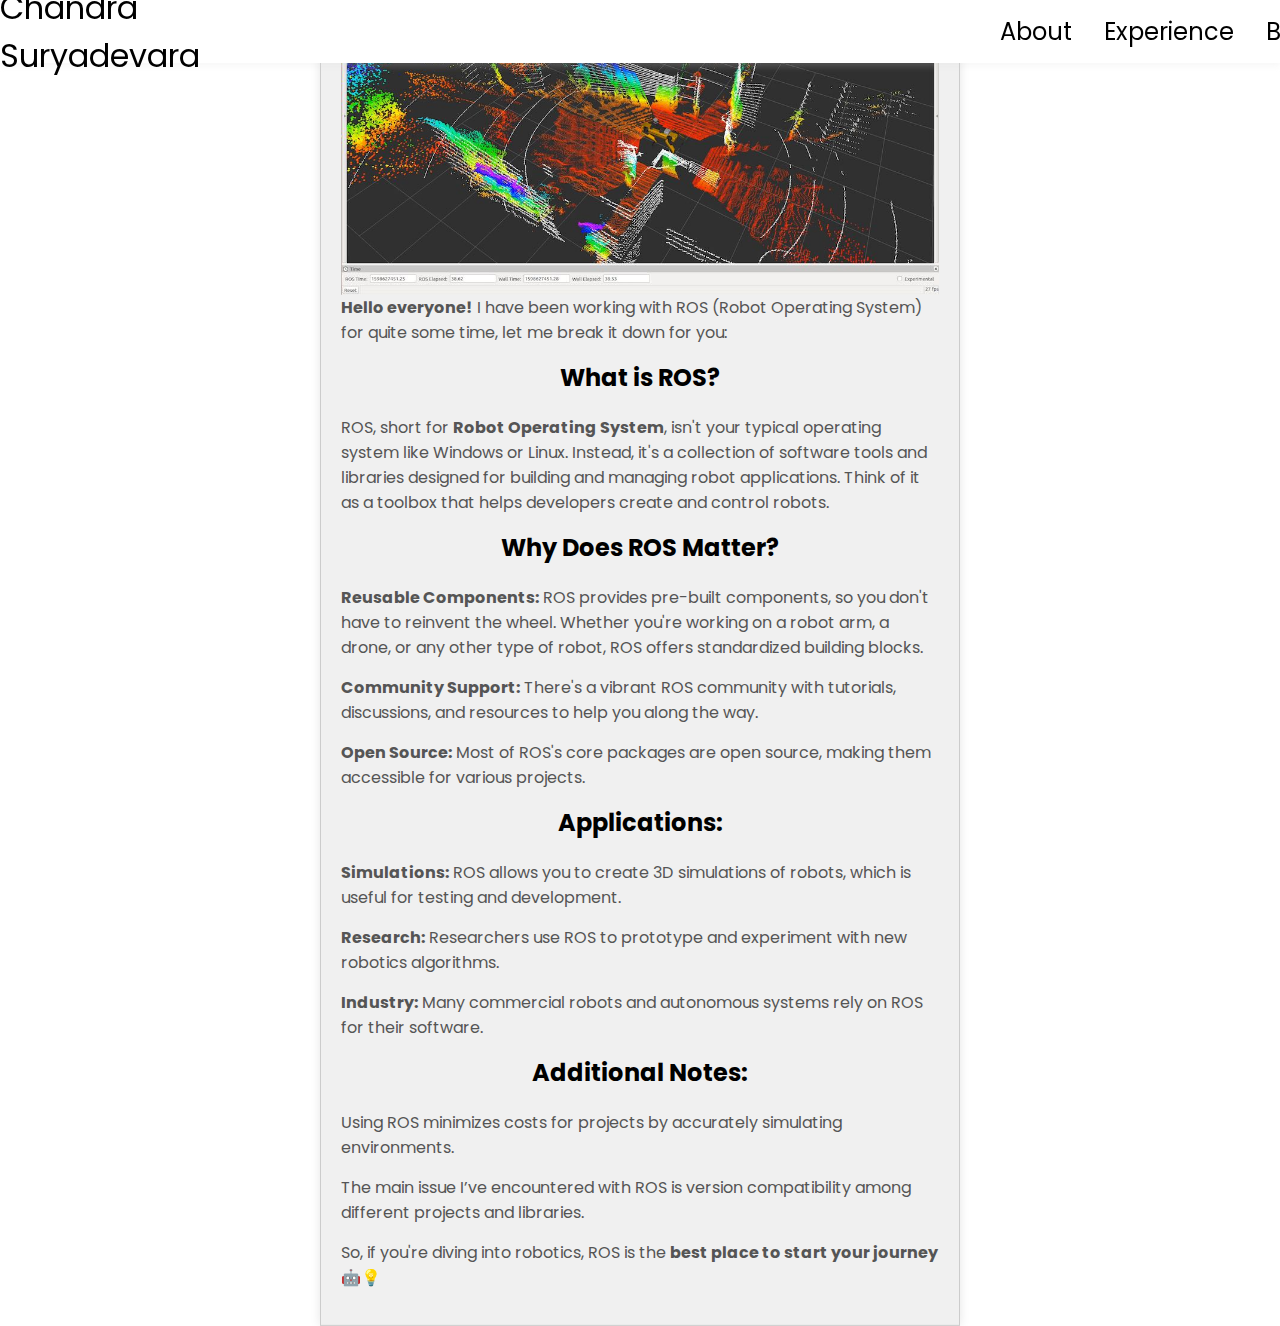
<file: Blogs/blog1.html>
<!DOCTYPE html>
<html lang="en">
  <head>
    <meta charset="UTF-8" />
    <meta http-equiv="X-UA-Compatible" content="IE=edge" />
    <meta name="viewport" content="width=device-width, initial-scale=1.0" />
    <title>My Portfolio</title>
    <link rel="stylesheet" href="../style.css" />
    <link rel="stylesheet" href="../blogstyle.css" />
    <link rel="stylesheet" href="../mediaqueries.css" />
  </head>
  <body>
    <nav id="desktop-nav">
      <div class="logo"><a href="../index.html">Chandra Suryadevara</a></div>
      <div>
        <ul class="nav-links">
            <li><a href="../index.html#about">About</a></li>
            <li><a href="../index.html#experience">Experience</a></li>
            <li><a href="../blog.html">Blog</a></li>
            <li><a href="../index.html#projects">Projects</a></li>
            <li><a href="../index.html#contact">Contact</a></li>
          </ul>
          
      </div>
    </nav>
    <nav id="hamburger-nav">
      <div class="logo"><a href="../index.html">Chandra Suryadevara</a></div>
      <div class="hamburger-menu">
          <span></span>
          <span></span>
          <span></span>
        </div>
        <div class="menu-links">
            <ul>
              <li><a href="#about" onclick="toggleMenu()">About</a></li>
              <li><a href="#experience" onclick="toggleMenu()">Experience</a></li>
              <li><a href="../blog.html">Blog</a></li>
              <li><a href="#projects" onclick="toggleMenu()">Projects</a></li>
              <li><a href="#contact" onclick="toggleMenu()">Contact</a></li>
            </ul>
          </div>
          
      </div>
    </nav>
    <div class="Writer">
        <img src="../assets/images/blog1.jpg" class="img" alt="what is ROS" />
        <p><strong>Hello everyone!</strong> I have been working with ROS (Robot Operating System) for quite some time, let me break it down for you:</p>
    
        <h2>What is ROS?</h2>
        <p>ROS, short for <strong>Robot Operating System</strong>, isn't your typical operating system like Windows or Linux. Instead, it's a collection of software tools and libraries designed for building and managing robot applications. Think of it as a toolbox that helps developers create and control robots.</p>
        
        <h2>Why Does ROS Matter?</h2>
        <p><strong>Reusable Components:</strong> ROS provides pre-built components, so you don't have to reinvent the wheel. Whether you're working on a robot arm, a drone, or any other type of robot, ROS offers standardized building blocks.</p>
        <p><strong>Community Support:</strong> There's a vibrant ROS community with tutorials, discussions, and resources to help you along the way.</p>
        <p><strong>Open Source:</strong> Most of ROS's core packages are open source, making them accessible for various projects.</p>
        
        <h2>Applications:</h2>
        <p><strong>Simulations:</strong> ROS allows you to create 3D simulations of robots, which is useful for testing and development.</p>
        <p><strong>Research:</strong> Researchers use ROS to prototype and experiment with new robotics algorithms.</p>
        <p><strong>Industry:</strong> Many commercial robots and autonomous systems rely on ROS for their software.</p>
        
        <h2>Additional Notes:</h2>
        <p>Using ROS minimizes costs for projects by accurately simulating environments.</p>
        <p>The main issue I’ve encountered with ROS is version compatibility among different projects and libraries.</p>
        
        <p>So, if you're diving into robotics, ROS is the <strong>best place to start your journey</strong> 🤖💡</p>

    </div>


  </body>

</html>
</file>
<file: style.css>
/* GENERAL */

@import url("https://fonts.googleapis.com/css2?family=Poppins:wght@300;400;500;600&display=swap");


nav .logo a,
nav .nav-links a,
nav .menu-links a {
  text-decoration: none; 
  color: inherit; 
}

nav .logo a:hover,
nav .nav-links a:hover,
nav .menu-links a:hover {
  text-decoration: none; 
  color: inherit;
}


* {
  margin: 0;
  padding: 0;
}

body {
  font-family: "Poppins", sans-serif;
}

html {
  scroll-behavior: smooth;
}

p {
  color: rgb(85, 85, 85);
}

/* TRANSITION */

a,
.btn {
  transition: all 200ms ease;
}

/* DESKTOP NAV */
@media (min-width: 1025px) {
nav,
.nav-links {
  display: flex;


}

nav {
  justify-content: space-around;
  align-items: center;
  height: 7vh;
  background-color: white;
  box-shadow: 0 4px 6px rgba(220, 220, 220, 0.2);
  position: fixed;
  width: 100%;
  top: 0;
  left: 0;
  z-index: 1000;
}

.nav-links {
  gap: 2rem;
  list-style: none;
  font-size: 1.5rem;
  margin-left: 800px;
}

a {
  color: black;
  text-decoration: none;
  text-decoration-color: white;
  
}

a:hover {
  color: grey;
  text-decoration: underline;
  text-underline-offset: 1rem;
  text-decoration-color: rgb(181, 181, 181);
}

.logo {
  font-size: 2rem;
  color: #000;
  
}

.logo:hover {
  cursor: default;
}
}

/* HAMBURGER MENU */

#hamburger-nav {
  display: none;
}

.hamburger-menu {
  position: relative;
  display: inline-block;
}

.hamburger-icon {
  display: flex;
  flex-direction: column;
  justify-content: space-between;
  height: 22px;
  width: 30px;
  cursor: pointer;
  margin-top: 7px;
  margin-left: 82px;
}

.hamburger-icon span {
  width: 100%;
  height: 3px;
  background-color: black;
  transition: all 0.3 ease-in-out;
}

.menu-links {
  position: absolute;
  top: 6%;
  right: 0;
  background-color: white;
  width: fit-content;
  max-height: 0;
  overflow: hidden;
  transition: all 0.3 ease-in-out;
}

.menu-links a {
  display: block;
  padding: 10px;
  text-align: center;
  font-size: 1.5rem;
  color: black;
  text-decoration: none;
  transition: all 0.3 ease-in-out;
}

.menu-links li {
  list-style: none;
}

.menu-links.open {
  max-height: 300px;
}

.hamburger-icon.open span:first-child {
  transform: rotate(45deg) translate(10px, 5px);
}

.hamburger-icon.open span:nth-child(2) {
  opacity: 0;
}

.hamburger-icon.open span:last-child {
  transform: rotate(-45deg) translate(10px, -5px);
}

.hamburger-icon span:first-child {
  transform: none;
}

.hamburger-icon span:first-child {
  opacity: 1;
}

.hamburger-icon span:first-child {
  transform: none;
}

/* SECTIONS */

section {
  padding-top: 10vh;
  height: 96vh;
  margin: 0 10rem 5rem;
  box-sizing: border-box;
  min-height: fit-content;
}

.section-container {
  display: flex;
}

/* PROFILE SECTION */

#profile {
  display: flex;
  justify-content: center;
  gap: 5rem;
  height: 95vh;
  
}

.section__text {
  align-self: center;
  text-align: center;
}

.section__text p {
  font-weight: 600;
}

.section__text__p1 {
  text-align: center;
  font-size: 10rem;
  margin-bottom: 0px;
  
}
.titleexp{
  font-size: 4rem;
  text-align: center;
  margin-bottom: 40px;
}

.section__text__exp{
  text-align: center;
  font-size: 2.5rem;
  margin-bottom: 0px;
  margin-top: 1rem;
}
.section__text__p2 {
  font-size: 1.75rem;
  margin-top: px;
}

.title {
  font-size: 4rem;
  text-align: center;
  margin-bottom: 40px;

}

#socials-container {
  display: flex;
  justify-content: center;
  margin-top: 1.5rem;
  gap: 1rem;
}

/* ICONS */

.icon {
  cursor: pointer;
  height: 2rem;
}

/* BUTTONS */

.btn-container {
  display: flex;
  justify-content: center;
  gap: 2rem;
}

.btn {
  font-weight: 600;
  transition: all 300ms ease;
  padding: 1rem;
  width: 8rem;
  border-radius: 2rem;
}

.btn-color-1,
.btn-color-2 {
  margin-top: 30px;

  border: rgb(53, 53, 53) 0.1rem solid;
}

.btn-color-1:hover,
.btn-color-2:hover {
  cursor: pointer;
}

.btn-color-1,
.btn-color-2:hover {
  background: rgb(53, 53, 53);
  color: white;
}

.btn-color-1:hover {
  background: rgb(0, 0, 0);
}

.btn-color-2 {
  background: none;
}

.btn-color-2:hover {
  border: rgb(255, 255, 255) 0.1rem solid;
}

.btn-container {
  gap: 1rem;
}

/* ABOUT SECTION */

#about {
  position: relative;
  margin-bottom: -6rem;
}

.about-containers {
  gap: 2rem;
  margin-bottom: 2rem;
}



.about-details-container {
  justify-content: center;
  flex-direction: column;
}
.details-container2{
  padding: 3rem;
  flex: 1;
  background: white;
  border-radius: 2rem;
  border: rgb(53, 53, 53) 0.1rem solid;
  border-color: rgb(163, 163, 163);
  text-align: center;
  position: absolute; /* Added */
  top: 45%;
  left: 50%;
  transform: translate(-50%, -50%);

}

.section__text__p1{
  font-size: 2.5rem;
  margin-top: 2rem;
}


.about-containers,
.about-details-container {
  display: flex;
}

.about-pic {
  border-radius: 2rem;
}

.arrow {
  position: absolute;
  right: -5rem;
  bottom: 1rem;
}

.arrow2 {
  position: absolute;
  right: 5rem;
  bottom: 4rem;
}

.text-container{
  text-align: center;
}



.details-container {

  padding: 2.5rem;
  flex: 1;
  background: white;
  border-radius: 2rem;
  border: rgb(53, 53, 53) 0.1rem solid;
  border-color: rgb(163, 163, 163);
  text-align: center;
}

.details-container4 {
  padding: 2.5rem;
  flex: 1;
  background: white;
  border-radius: 2rem;
  border: 0.1rem solid rgb(163, 163, 163);
  text-align: center;
}
.section-container {
  gap: 4rem;
  height: 80%;
}
.title{
  margin-top: 30px;
}

.section__pic-container {
  height: 625px;
  width: 500px;
  margin: auto 0;
  overflow: hidden;
  border-radius: 15%;
}

#experience {
  position: relative;
}

.experience-sub-title {
  color: rgb(85, 85, 85);
  font-weight: 600;
  font-size: 1.75rem;
  margin-bottom: 2rem;
}

.experience-sub-title2 {
  color: rgb(0,0,0);
  font-weight: 600;
  font-size: 2.75rem;
  margin-bottom: 2rem;
}

.experience-details-container {
  display: flex;
  justify-content: center;
  flex-direction: column;
}

.article-container2 {
  display: inline;
  text-align: center;
  justify-content: space-around;
  

}





.article-container {
  display: flex;
  text-align: initial;
  flex-wrap: wrap;
  flex-direction: row;
  gap: 2.5rem;
  justify-content: space-around;
  margin-bottom: 1rem;
}

article {
  display: flex;
  width: 10rem;
  justify-content: space-around;
  gap: 0.5rem;
}


article .icon {
  cursor: default;
}

.para {
  display: flex; 
  align-items: center; 
  gap: 1rem; 
}

.para img {
  max-width: 100%; 
  width: 6rem;
  height:6rem;
}

.para p {
  text-align: center;
  margin: 0; 
}


.icon2 {
  cursor: default;

  margin-right: 100rem;

}
 
/* PROJECTS SECTION */

#projects {
  position: relative;
}

.color-container {
  border-color: rgb(163, 163, 163);
  background: rgb(250, 250, 250);
}

.project-img {
  border-radius: 2rem;
  width: 90%;
  height: 90%;
}


.project-title {
  margin: 1rem;
  color: black;
}

.project-btn {
  color: black;
  border-color: rgb(163, 163, 163);
}

.about-containers4{
gap: 2rem;
margin-bottom: 2rem;
display: none;
}


/* CONTACT */

#contact {
  display: flex;
  justify-content: center;
  flex-direction: column;
  height: 50vh;
  margin-bottom: 50px;
  padding-bottom: 500px; 
  margin-top: 900px;
}

.contact-info-upper-container {
  display: flex;
  justify-content: center;
  border-radius: 2rem;
  border: 0.1rem solid rgb(53, 53, 53);
  border-color: rgb(163, 163, 163);
  background: rgb(250, 250, 250); 
  margin: 2rem auto;
  padding: 0.5rem;
}

.contact-info-container {
  display: flex;
  align-items: center;
  justify-content: center;
  gap: 0.5rem;
  margin: 1rem;
}

.contact-info-container p {
  font-size: larger;
}

.contact-icon {
  cursor: default;
}

.email-icon {
  height: 2.5rem;
}


/* FOOTER SECTION */



footer {
  position: relative;
  bottom: 0;
  left: 0;
  width: 100%;
  background-color: #f0f0f0;
  padding: 10px 0;
  text-align: center;
  box-shadow: 0 2px 5px rgba(0, 0, 0, 0.1);
}

footer p {
  color: #666;
  margin-top: 0px;
 
  font-size: 14px;
}
</file>
<file: blogstyle.css>
:root {
    --font-family-primary: 'Vollkorn', serif;
    --font-family-secondary: 'PT Sans', sans-serif;
    
    --font-size-title: 32px;
    --line-height-title: 1.4;
    --font-size-caption: 14px;
    --line-height-caption: 1.2;
    
    --color-text: #222022;
    --color-highlight-primary: #FFEF7E;
    --color-highlight-secondary: #B7F9E9;
    --border-radius-primary: 32px; 
  }
  
  body {
    display: flex;
    justify-content: left;
    align-items: start;
    width: 100vw;
    height: 100vh;
    padding: 0;
    margin: 0;
    margin-top: 100px;
  }
  
  
  * {
    -webkit-font-smoothing: antialiased;
    -moz-osx-font-smoothing: grayscale;
  }
  
  @mixin mediaBig {
    @media (min-width: 576px) {
      @content;
    }
  }
  
  @include mediaBig {
    :root {
      --font-size-title: 40px;
    }  
  }
  
  .card {
    max-width: 960px;
    border-radius: var(--border-radius-primary);
    box-shadow: 24px 24px 80px rgba(0,0,0,0.1);
    padding: 20px 20px 28px 20px;
    box-sizing: border-box;
    margin: 20px;
    display: flex;
    flex-direction: column;
    
    @include mediaBig {
      flex-direction: row;
      align-items: center;
      margin: 40px;
      padding: 32px;
    }
  }
  
  .card__image {
    width: 100%;
    max-height: 300px;
    border-radius: var(--border-radius-primary);
    object-fit: cover;
    margin-bottom: 18px;
    
    @include mediaBig {
      width: 45%;
      max-height: none;
      min-height: 400px;
      margin-bottom: 0;
    }
  }
  
  .card__content {
    @include mediaBig {
      width: 55%;
      padding-left: 40px;
    }
  }
  
  .card__date {
    display: block;
    font-family: var(--font-family-secondary);
    font-size: var(--font-size-caption);
    line-height: var(--line-height-caption);
    text-transform: uppercase;
    color: var(--color-text);
    margin-bottom: 6px;
    
    @include mediaBig {
      margin-bottom: 8px;
    }
  }
  

  .card__title {
    font-family: var(--font-family-primary);
    font-size: var(--font-size-title);
    line-height: var(--line-height-title);
    color: var(--color-text);
    box-decoration-break: clone;
    background-image: linear-gradient(90deg, var(--color-highlight-primary), var(--color-highlight-secondary));
    background-size: 100% 42%;
    background-repeat: no-repeat;
    background-position: 0 85%;
    padding: 0 4px;
    margin-left: -4px;
  }
  

/* Default styles */
.Writer {
    position: absolute; 
    top: 70%; 
    left: 50%; 
    transform: translate(-50%, -50%);
    max-width: 80%; 
    padding: 20px; 
    text-align: center;
    background-color: #f0f0f0; 
    border: 1px solid #ccc; 
    box-shadow: 0 0 10px rgba(0, 0, 0, 0.1); 
}

.Writer p {
    margin-bottom: 15px; 
    text-align: left;
}

.Writer h2 {
    margin-bottom: 20px;
}

.img {
    max-width: 100%;
    display: block;
    margin: 0;
}
</file>
<file: mediaqueries.css>
@media screen and (max-width: 1400px) {
    #profile {
      height: 83vh;
      margin-bottom: 6rem;
    }
    .about-containers {
      flex-wrap: wrap;
    }
    #contact,
    #projects {
      height: fit-content;
    }
  }
  
  @media screen and (max-width: 1200px) {
    #desktop-nav {
      display: none;
    }
    #hamburger-nav {
      display: flex;
    }
    #experience,
    .experience-details-container {
      margin-top: 2rem;
    }
    #profile,
    .section-container {
      display: block;
    }
    .arrow {
      display: none;
    }
    section,
    .section-container {
      height: fit-content;
    }
    section {
      margin: 0 5%;
    }
    .section__pic-container {
      width: 275px;
      height: 275px;
      margin: 0 auto 2rem;
    }
    .about-containers {
      margin-top: 0;
    }
  }
  
  @media screen and (max-width: 600px) {
    #contact,
    footer {
      height: 40vh;
    }
    #profile {
      height: 83vh;
      margin-bottom: 0;
    }
    article {
      font-size: 1rem;
    }
    footer nav {
      height: fit-content;
      margin-bottom: 2rem;
    }
    .about-containers,
    .contact-info-upper-container,
    .btn-container {
      flex-wrap: wrap;
    }
    .contact-info-container {
      margin: 0;
    }
    .contact-info-container p,
    .nav-links li a {
      font-size: 1rem;
    }
    .experience-sub-title {
      font-size: 1.25rem;
    }
    .logo {
      font-size: 1.5rem;
    }
    .nav-links {
      flex-direction: column;
      gap: 0.5rem;
      text-align: center;
    }
    .section__pic-container {
      width: auto;
      height: 46vw;
      justify-content: center;
    }
    .section__text__p2 {
      font-size: 1.25rem;
    }
    .title {
      font-size: 2rem;
    }
    .text-container {
      text-align: justify;
    }
  }
</file>
